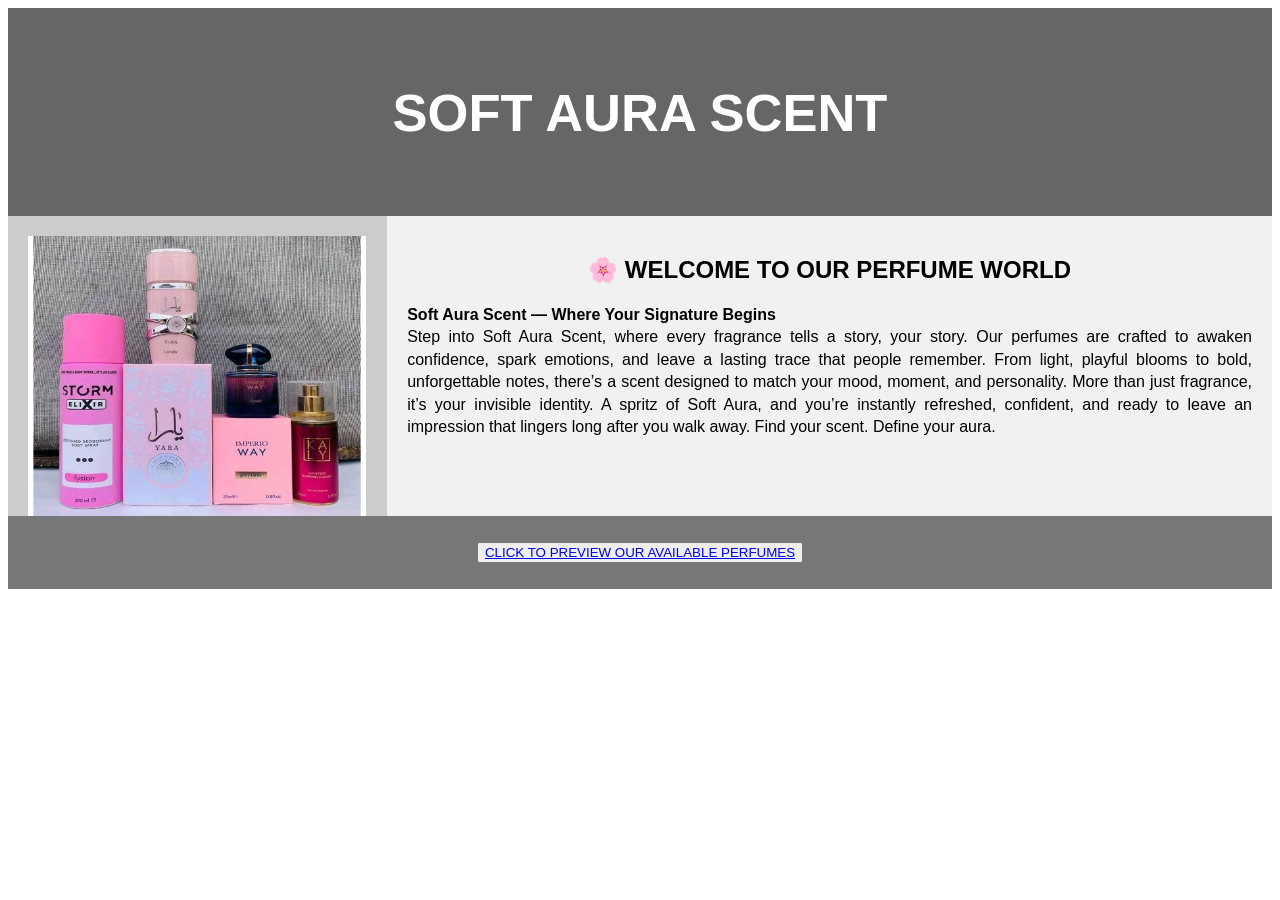
<file: index.html>
<HTML>
    <head>
        <title>soft aura scent</title>
        <meta charset="utf-8">
        <meta name="viewport" content="width=device-width, initial-scale=1.0">
        <link rel="stylesheet" href="STYLE.CSS">
    </head>
    <body>
        <!-- <h2>CSS Layout Float</h2>
<p>In this example, we have created a header, two columns/boxes and a footer. On smaller screens, the columns will stack on top of each other.</p>
<p>Resize the browser window to see the responsive effect (you will learn more about this in our next chapter - HTML Responsive.)</p> -->

<header>
  <h2>SOFT AURA SCENT</h2>
</header>

<section>
  <nav>
<img id="pix" src="perfume photoes.jpg" alt="">
  </nav>
  
  <article>
    <h2 style="text-align: center;">🌸 WELCOME TO OUR PERFUME WORLD</h2>
    <p style="text-align: justify; line-height: 1.4;">
      <b>Soft Aura Scent — Where Your Signature Begins</b> 
     <br> Step into Soft Aura Scent, where every fragrance tells a story, your story. 
      Our perfumes are crafted to awaken confidence, spark emotions, and leave a lasting trace that people remember. 
      From light, playful blooms to bold, unforgettable notes, there’s a scent designed to match your mood, moment, 
      and personality. More than just fragrance, it’s your invisible identity. A spritz of Soft Aura, and you’re instantly refreshed, 
      confident, and ready to leave an impression that lingers long after you walk away. Find your scent. Define your aura.
       </p>
    
  </article>
</section>

<footer>
  <p style=" color: #007bf, text-decoration: none; font-weight: 600; transform:0.3s; "> 
   <button class="btn"> <a href="STROM.html" target="_blank">CLICK TO PREVIEW OUR AVAILABLE PERFUMES</a></button></p>
</footer>

    </body>
</HTML>
</file>
<file: STYLE.CSS>
* {
  box-sizing: border-box;
}

body {
  font-family: Arial, Helvetica, sans-serif;
}

/* Style the header */
header {
  background-color: #666;
  padding: 30px;
  text-align: center;
  font-size: 35px;
  color: white;
}

/* Create two columns/boxes that floats next to each other */
nav {
  float: left;
  width: 30%;
  height: 300px; /* only for demonstration, should be removed */
  background: #ccc;
  padding: 20px;
}

/* Style the list inside the menu */
/* nav ul {
  list-style-type: none;
  padding: 0;
} */

#pix {
  width: 338px;
  height: 280px;
  /* padding-bottom: 50px; */
}
article {
  float: left;
  padding: 20px;
  width: 70%;
  background-color: #f1f1f1;
  height: 300px; /* only for demonstration, should be removed */
}

/* Clear floats after the columns */
section::after {
  content: "";
  display: table;
  clear: both;
}

/* Style the footer */
footer {
  background-color: #777;
  padding: 10px;
  text-align: center;
  color: white;
}

/* Responsive layout - makes the two columns/boxes stack on top of each other instead of next to each other, on small screens */
@media (max-width: 600px) {
  nav, article {
    width: 100%;
    height: auto;
  }
}
/* #input [type= "checkbox"] {
  appearance: none;
  width: 25px;
  height: 25px;
  border: 2px solid #555;
} */
</file>
